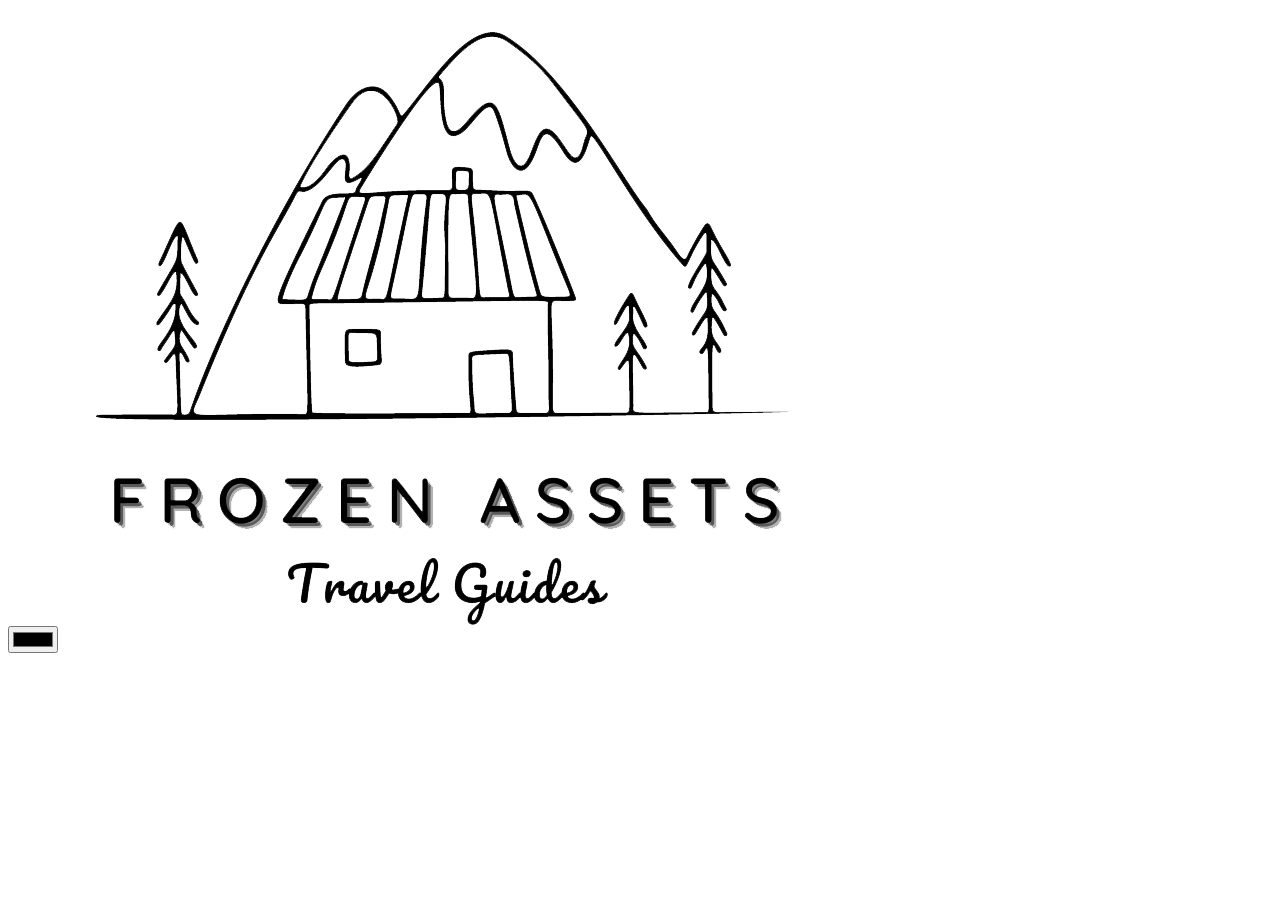
<file: logotest.html>
<!DOCTYPE html>
<html lang="en">
<head>
  <meta charset="UTF-8">
  <meta name="viewport" content="width=device-width, initial-scale=1.0">
  <title>Document</title>
</head>
<body>
  <div class="container">
    <label for="logoBgColor"></label>
    <input type="color" name="logoBgColor" id="logoBgColor">
    <div class="container__logo">
      <img src="/images/logo.png" alt="">
    </div>
  </div>
  <script src="logotest.js"></script>
</body>
</html>
</file>
